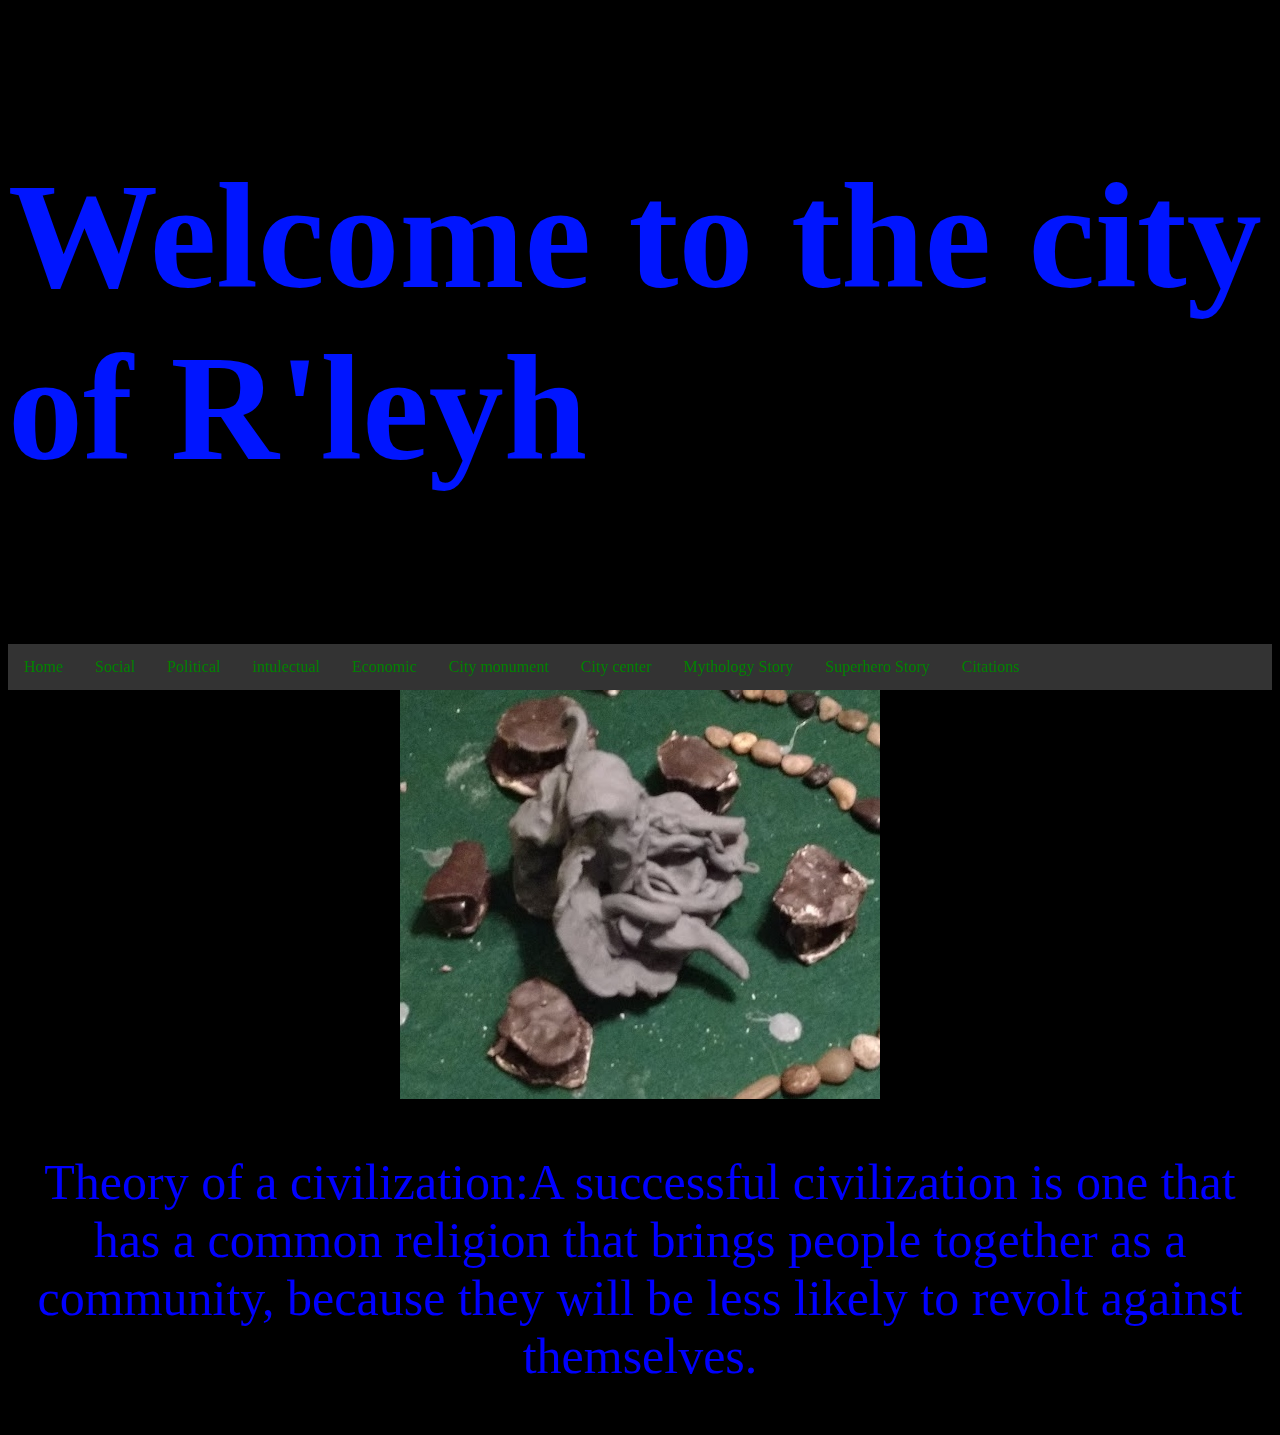
<file: index.html>
<!DOCTYPE html>
<html>
<link href="stylesheet.css" type="text/css" rel="stylesheet">

<h1><p style="font-size:150px"/>Welcome to the city of R'leyh</p></h1>

</body>
</html>
<html>
<style>
body
{
	background-color: black;
	color: blue;
}

</style>
<head>
<style>
ul {
    list-style-type: none;
    margin: 0;
    padding: 0;
    overflow: hidden;
    background-color: #333;
}

li {
    float: left;
}

li a {
    display: inline-block;
    color: green;
    text-align: center;
    padding: 14px 16px;
    text-decoration: none;
}

li a:hover {
    background-color: #111;
}
</style>
</head>
<body>
<ul>
  <li><a href="index.html">Home</a></li>
  <li><a href="Social.html">Social</a></li>
  <li><a href="Political.html">Political</a></li>
  <li><a href="intulectual.html">intulectual</a></li>
  <li><a href="economic.html">Economic</a></li>
  <li><a href="City Monument.html">City monument</a></li>
  <li><a href="City Center.html">City center</a></li>
  <li><a href="Mythology story.html">Mythology Story</a></li>
  <li><a href="Superhero Story.html">Superhero Story</a></li>
  <li><a href="Citations.html">Citations</a></li>
</ul>

</body>
</html>
<html>
<center><img src ="images/photo1.jpg"/><center>
</html>
<head>
<p style="font-size:50px">Theory of a civilization:A successful civilization is one that has a common religion that brings people together as a community, because they will be less likely to revolt against themselves.</p>
</head>
</html>
</file>
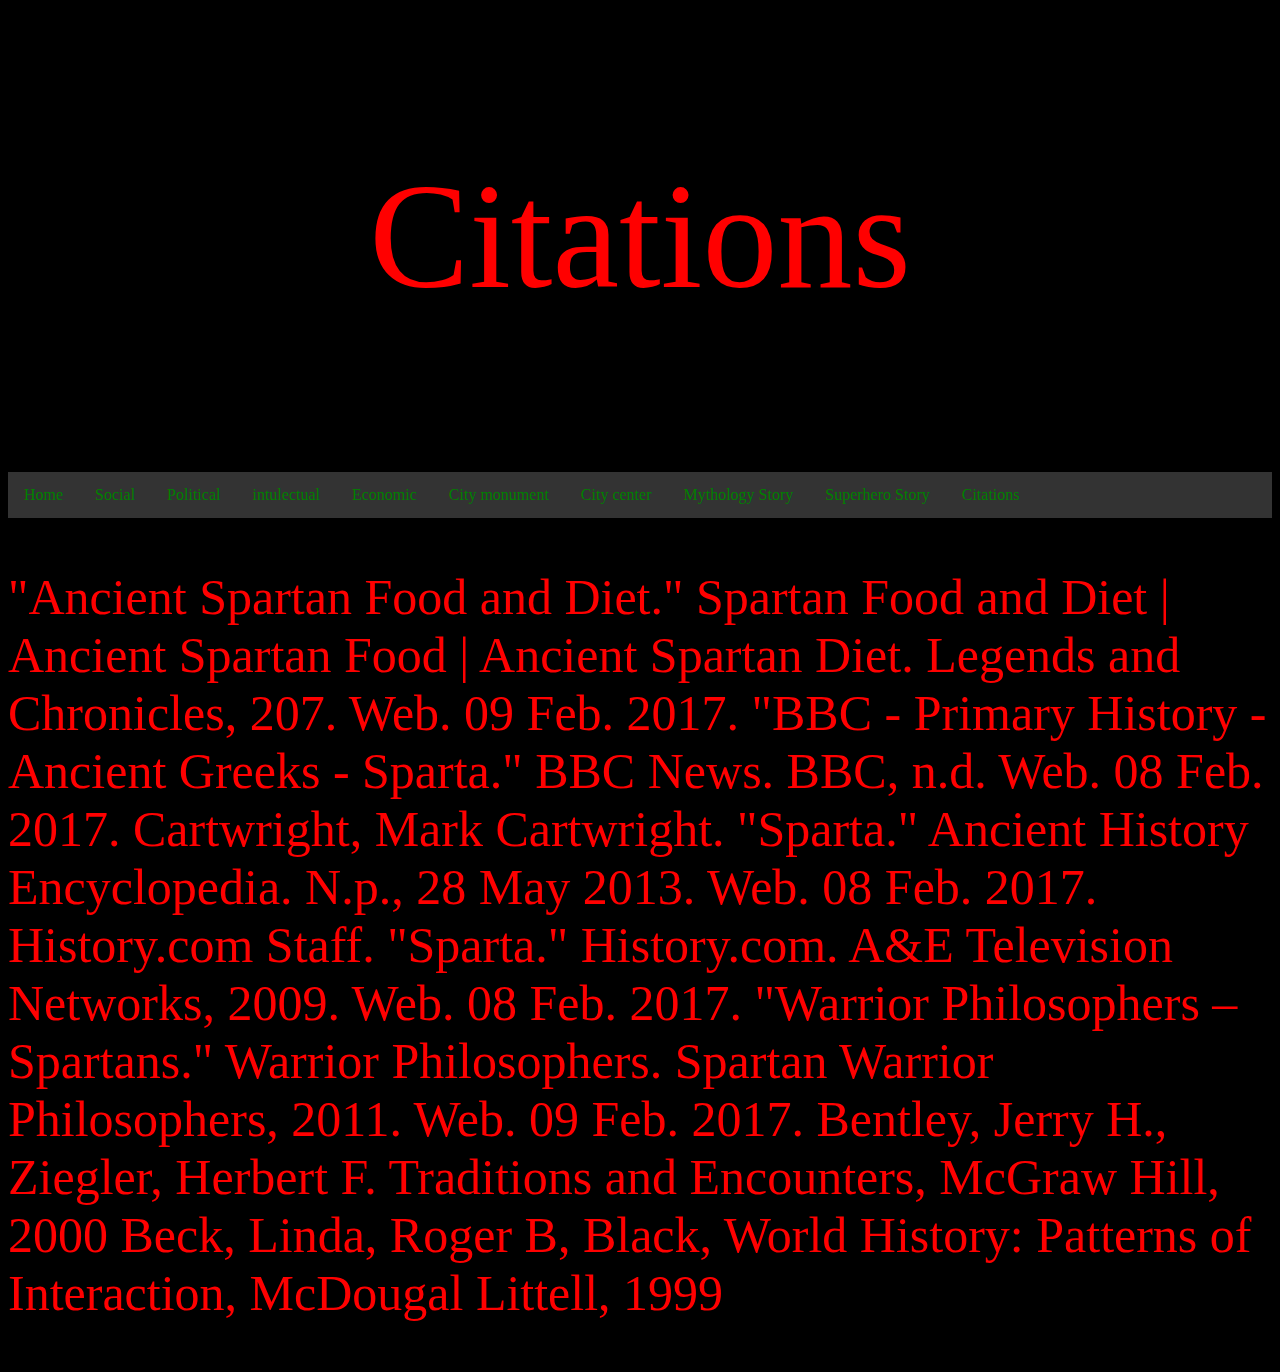
<file: Citations.html>
<!DOCTYPE html>
<html>
<href="stylesheet.css" type="text/css" rel="stylesheet">
</head>
<style>
body
{
	background-color: black;
	color: red;
}

</style>
<body>
<html>
<head>
<style>
ul {
    list-style-type: none;
    margin: 0;
    padding: 0;
    overflow: hidden;
    background-color: #333;
}

li {
    float: left;
}

li a {
    display: inline-block;
    color: green;
    text-align: center;
    padding: 14px 16px;
    text-decoration: none;
}

li a:hover {
    background-color: #111;
}
</style>
</head>
<body>
<center><p style="font-size:150px"/>Citations</p></center>
<ul>
  <li><a href="index.html">Home</a></li>
  <li><a href="Social.html">Social</a></li>
  <li><a href="Political.html">Political</a></li>
  <li><a href="intulectual.html">intulectual</a></li>
  <li><a href="economic.html">Economic</a></li>
  <li><a href="City Monument.html">City monument</a></li>
  <li><a href="City center.html">City center</a></li>
  <li><a href="Mythology story.html">Mythology Story</a></li>
  <li><a href="Superhero Story.html">Superhero Story</a></li>
  <li><a href="Citations.html">Citations</a></li>
</ul>
</html>
<html>
<p style="font-size:50px"/>"Ancient Spartan Food and Diet." Spartan Food and Diet | Ancient Spartan Food | Ancient Spartan Diet. Legends and Chronicles, 207. Web. 09 Feb. 2017.
"BBC - Primary History - Ancient Greeks - Sparta." BBC News. BBC, n.d. Web. 08 Feb. 2017.
Cartwright, Mark Cartwright. "Sparta." Ancient History Encyclopedia. N.p., 28 May 2013. Web. 08 Feb. 2017.
History.com Staff. "Sparta." History.com. A&E Television Networks, 2009. Web. 08 Feb. 2017.
"Warrior Philosophers – Spartans." Warrior Philosophers. Spartan Warrior Philosophers, 2011. Web. 09 Feb. 2017.
Bentley, Jerry H., Ziegler, Herbert F. Traditions and Encounters, McGraw Hill, 2000
Beck, Linda, Roger B, Black, World History: Patterns of Interaction, McDougal Littell, 1999</p>
</html>
</file>
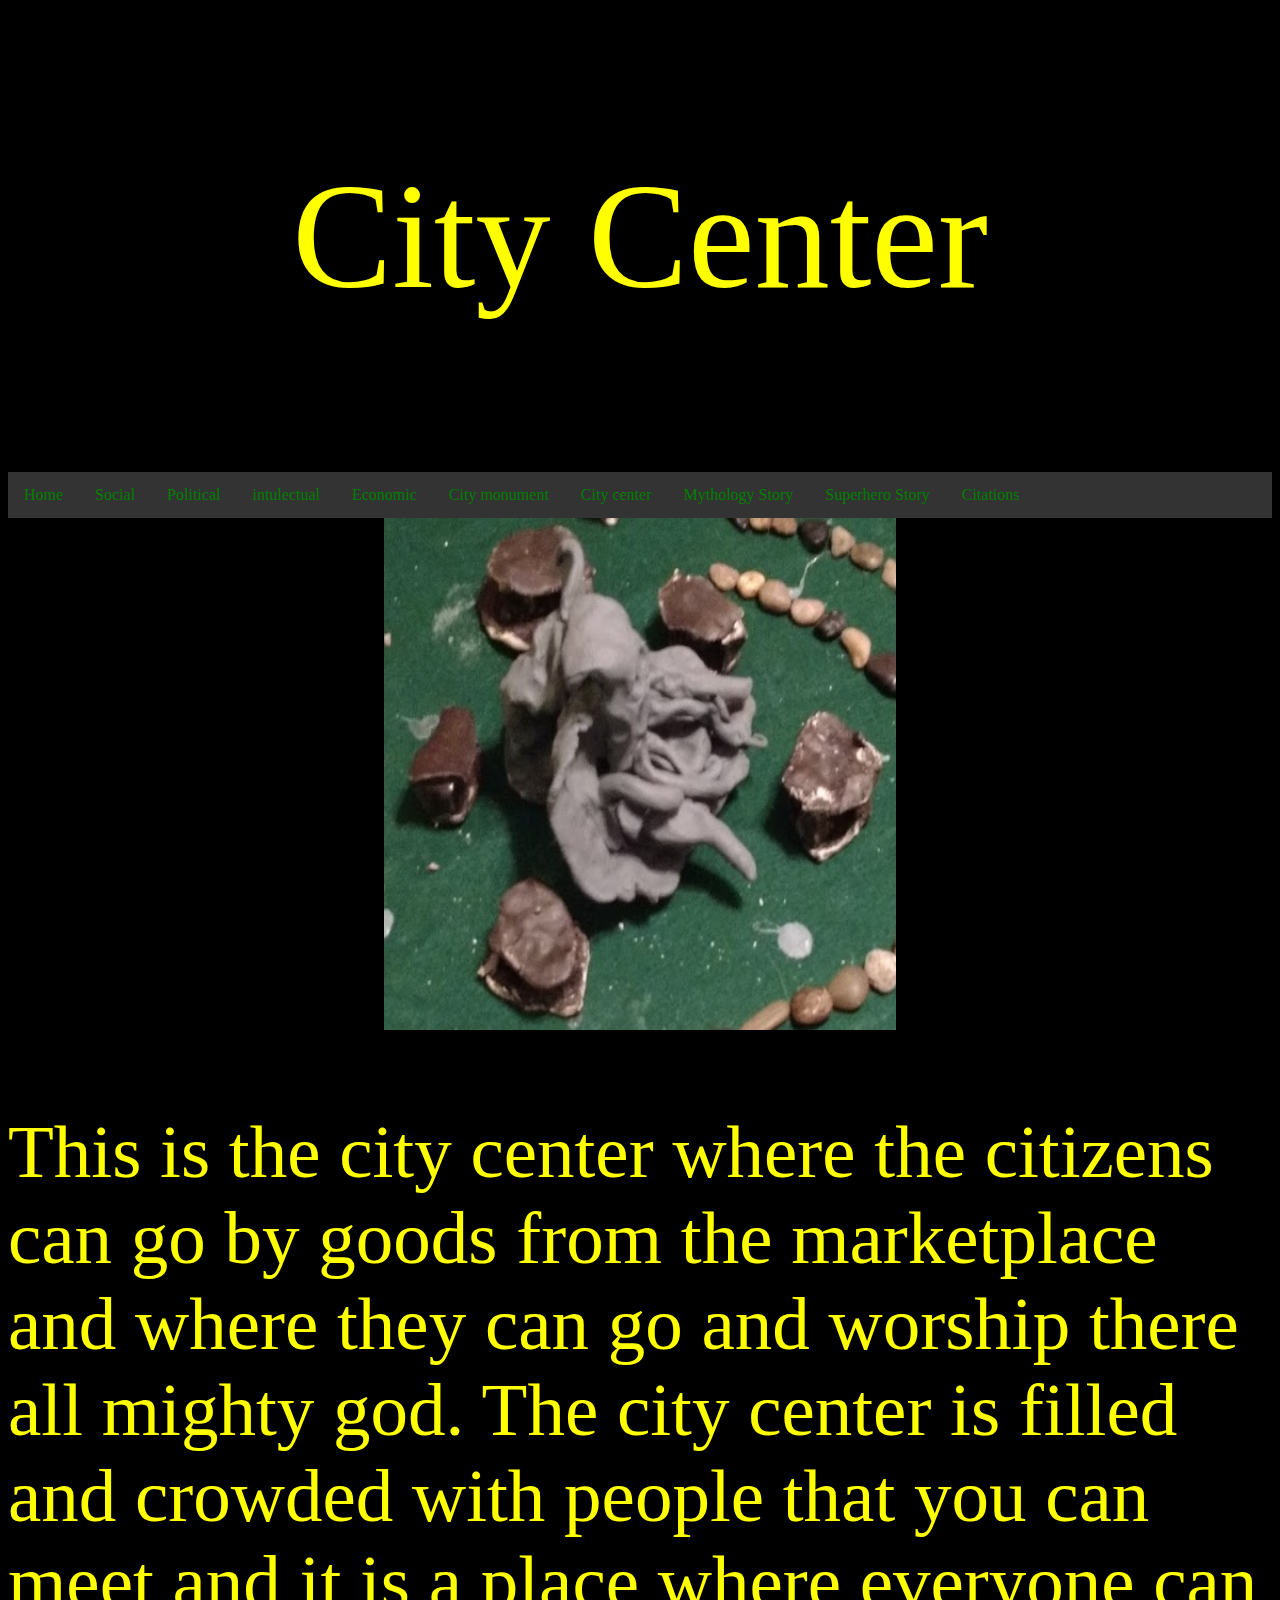
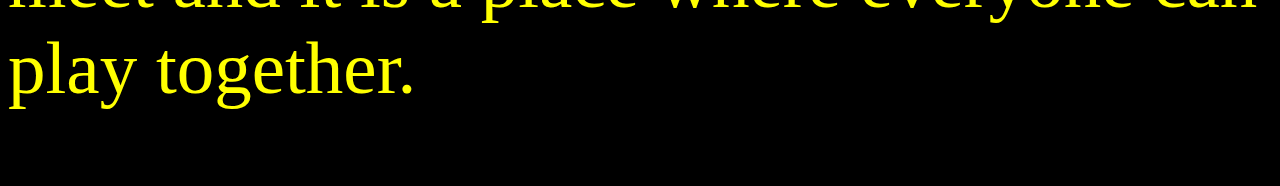
<file: City Center.html>
<!DOCTYPE html>
<html>
<link href="stylesheet.css" type="text/css" rel="stylesheet">
<style>
ul {
    list-style-type: none;
    margin: 0;
    padding: 0;
    overflow: hidden;
    background-color: #333;
}

li {
    float: left;
}

li a {
    display: inline-block;
    color: green;
    text-align: center;
    padding: 14px 16px;
    text-decoration: none;
}

li a:hover {
    background-color: #111;
}
</style>
</head>
<style>
body
{
	background-color: black;
	color: yellow;
}

</style>
<body>
<center><p style="font-size:150px"/>City Center</p></center>
<ul>
  <li><a href="index.html">Home</a></li>
  <li><a href="Social.html">Social</a></li>
  <li><a href="Political.html">Political</a></li>
  <li><a href="intulectual.html">intulectual</a></li>
  <li><a href="economic.html">Economic</a></li>
  <li><a href="City Monument.html">City monument</a></li>
  <li><a href="City Center.html">City center</a></li>
  <li><a href="Mythology story.html">Mythology Story</a></li>
  <li><a href="Superhero Story.html">Superhero Story</a></li>
  <li><a href="Citations.html">Citations</a></li>
</ul>
</body>
</html>
<html>
<center><img src="images/photo8.jpg" alt="photo8" style="width:512px;height:512px;"/></center>
</html>
<p style="font-size:75px"/>This is the city center where the citizens can go by goods from the marketplace and where they can go and worship there all mighty god. The city center is filled and crowded with people that you can meet and it is a place where everyone can play together.</p>
</html>
</file>
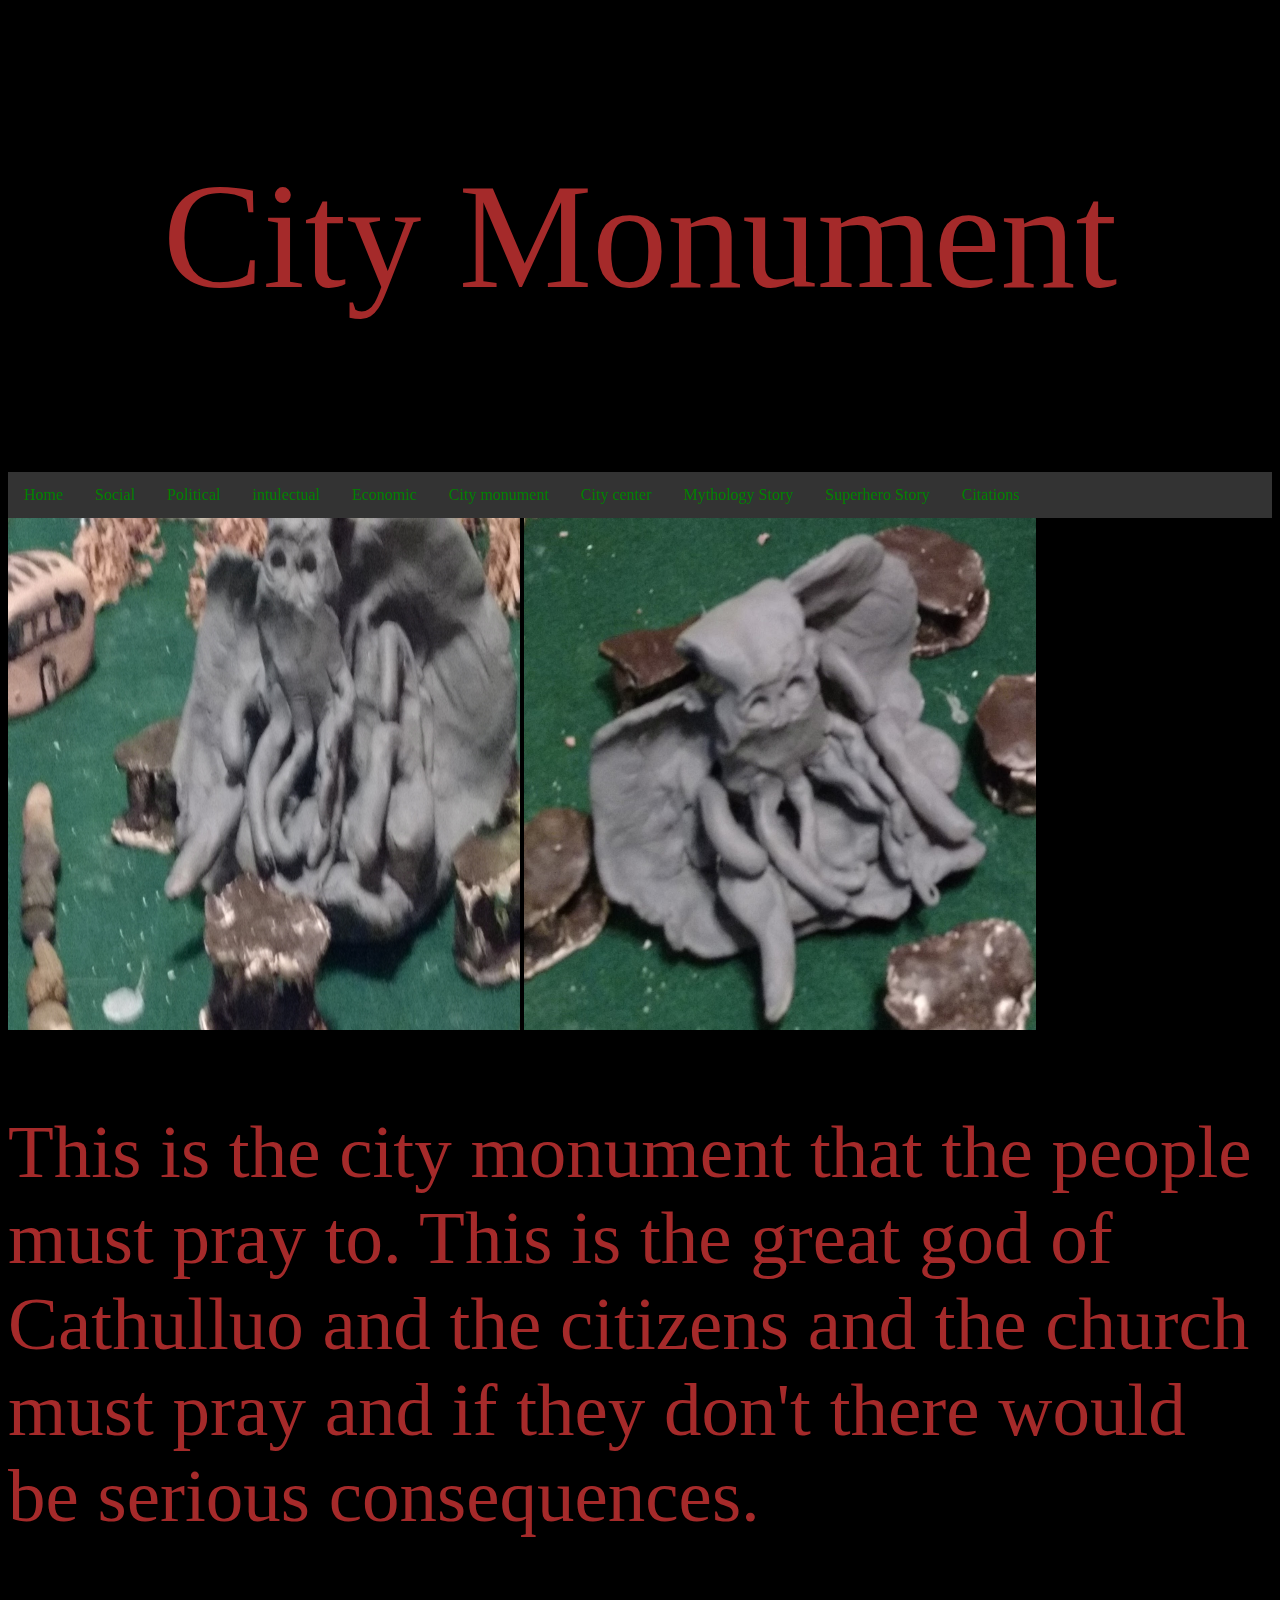
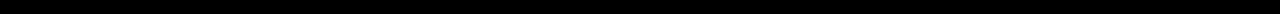
<file: City Monument.html>
<!DOCTYPE html>
<html>
<link href="stylesheet.css" type="text/css" rel="stylesheet">
<style>
ul {
    list-style-type: none;
    margin: 0;
    padding: 0;
    overflow: hidden;
    background-color: #333;
}

li {
    float: left;
}

li a {
    display: inline-block;
    color: green;
    text-align: center;
    padding: 14px 16px;
    text-decoration: none;
}

li a:hover {
    background-color: #111;
}
</style>
</head>
<style>
body
{
	background-color: black;
	color: brown;
}

</style>
<body>
<center><p style="font-size:150px"/>City Monument</p></center>
<ul>
  <li><a href="index.html">Home</a></li>
  <li><a href="Social.html">Social</a></li>
  <li><a href="Political.html">Political</a></li>
  <li><a href="intulectual.html">intulectual</a></li>
  <li><a href="economic.html">Economic</a></li>
  <li><a href="City Monument.html">City monument</a></li>
  <li><a href="City Center.html">City center</a></li>
  <li><a href="Mythology story.html">Mythology Story</a></li>
  <li><a href="Superhero Story.html">Superhero Story</a></li>
  <li><a href="Citations.html">Citations</a></li>
</ul>
</body>
</html>
<html>
<img src="images/photo9.jpg" alt="photo9" style="width:512px;height:512px;"/>
<img src="images/photo10.jpg" alt="photo10" style="width:512px;height:512px;"/>
</html>
<p style="font-size:75px"/>This is the city monument that the people must pray to. This is the great god of Cathulluo and the citizens and the church must pray and if they don't there would be serious consequences.</p>
</html>
</file>
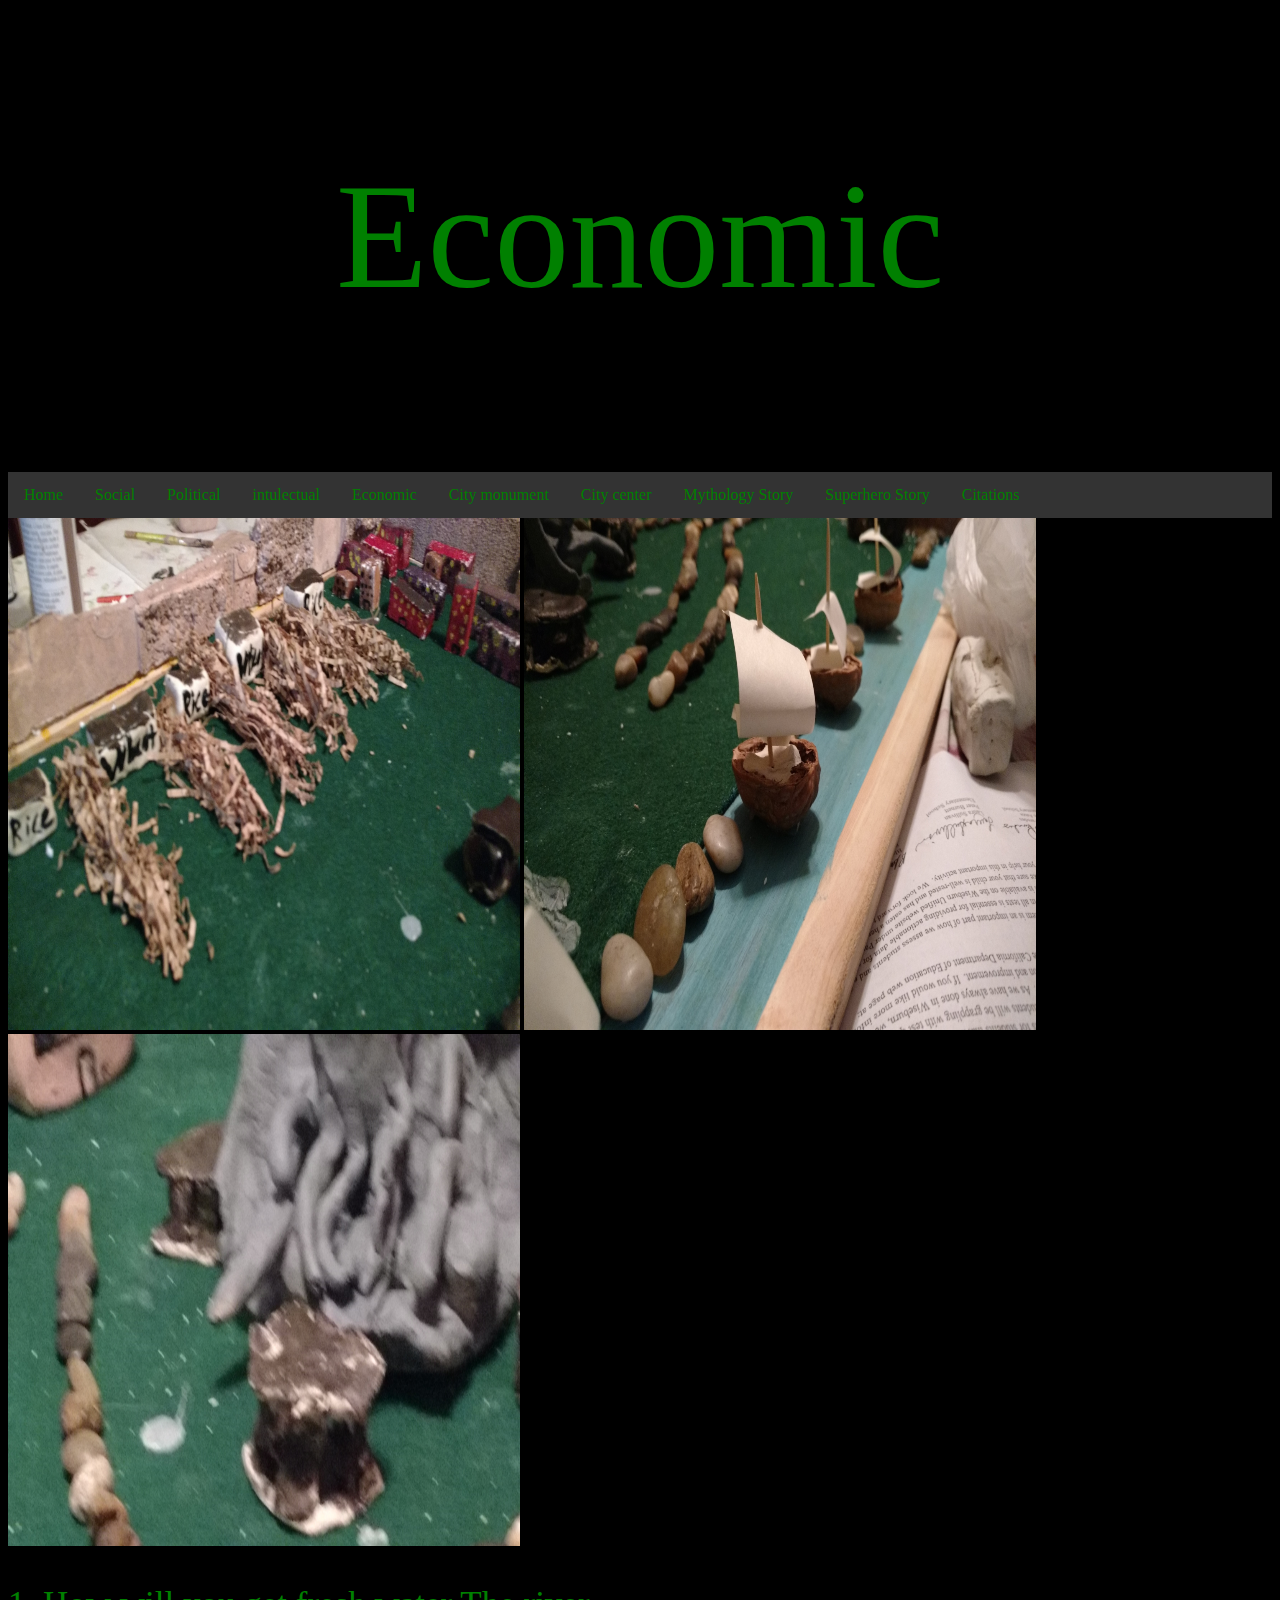
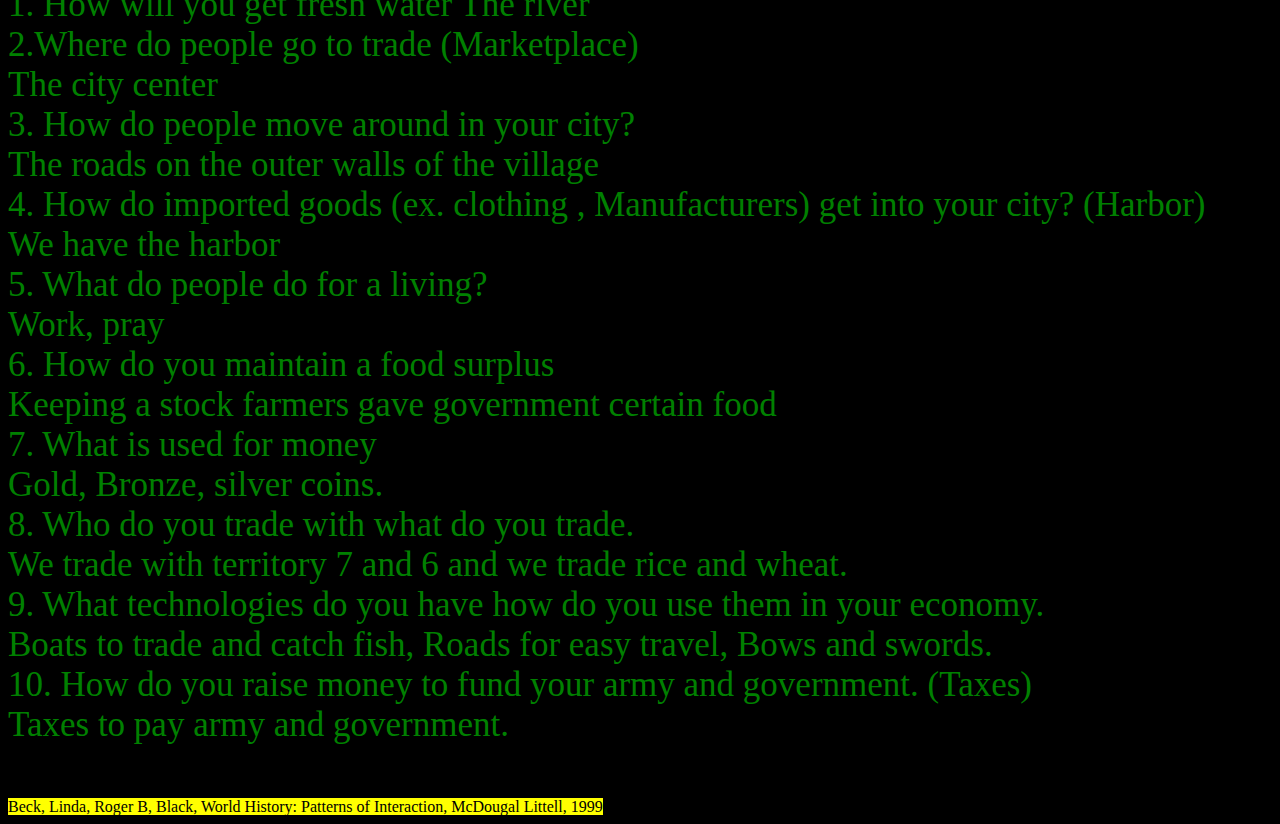
<file: economic.html>
<!DOCTYPE html>
<html>
<href="stylesheet.css" type="text/css" rel="stylesheet">
</head>
<style>
body
{
	background-color: black;
	color: green;
}

</style>
<center><p style="font-size:150px"/>Economic</p></center>
<body>
<html>
<head>
<style>
ul {
    list-style-type: none;
    margin: 0;
    padding: 0;
    overflow: hidden;
    background-color: #333;
}

li {
    float: left;
}

li a {
    display: inline-block;
    color: green;
    text-align: center;
    padding: 14px 16px;
    text-decoration: none;
}

li a:hover {
    background-color: #111;
}
</style>
</head>
<body>
<ul>
  <li><a href="index.html">Home</a></li>
  <li><a href="Social.html">Social</a></li>
  <li><a href="Political.html">Political</a></li>
  <li><a href="intulectual.html">intulectual</a></li>
  <li><a href="economic.html">Economic</a></li>
  <li><a href="City Monument.html">City monument</a></li>
  <li><a href="City center.html">City center</a></li>
  <li><a href="Mythology story.html">Mythology Story</a></li>
  <li><a href="Superhero Story.html">Superhero Story</a></li>
  <li><a href="Citations.html">Citations</a></li>
</ul>
<html>
<img src="images/photo2.jpg" alt="photo2" style="width:512px;height:512px;"/>
<img src="images/photo6.jpg" alt="photo6" style="width:512px;height:512px;"/>
<img src="images/photo7.jpg" alt="photo7" style="width:512px;height:512px;"/>
</html>
</body>
</html>
<html>
<p style="font-size:35px">1. How will you get fresh water
The river
<br>2.Where do people go to trade (Marketplace)</br>
The city center
<br>3. How do people move around in your city?</br>
The roads on the outer walls of the village 
<br>4. How do imported goods (ex. clothing , Manufacturers) get into your city? (Harbor)</br>
We have the harbor
<br>5. What do people do for a living?</br>
Work, pray 
<br>6. How do you maintain a food surplus</br>
Keeping a stock farmers gave government certain food

<br>7. What is used for money</br>
Gold, Bronze, silver coins.
<br>8. Who do you trade with what do you trade.</br>
We trade with territory 7 and 6 and we trade rice and wheat.

<br>9. What technologies do you have how do you use them in your economy.</br>
Boats to trade and catch fish, Roads for easy travel, Bows and swords.

<br>10. How do you raise money to fund your army and government. (Taxes)</br>
Taxes to pay army and government.</p>
<mark><br>Beck, Linda, Roger B, Black, World History: Patterns of Interaction, McDougal Littell, 1999</mark></br>
</html>
</file>
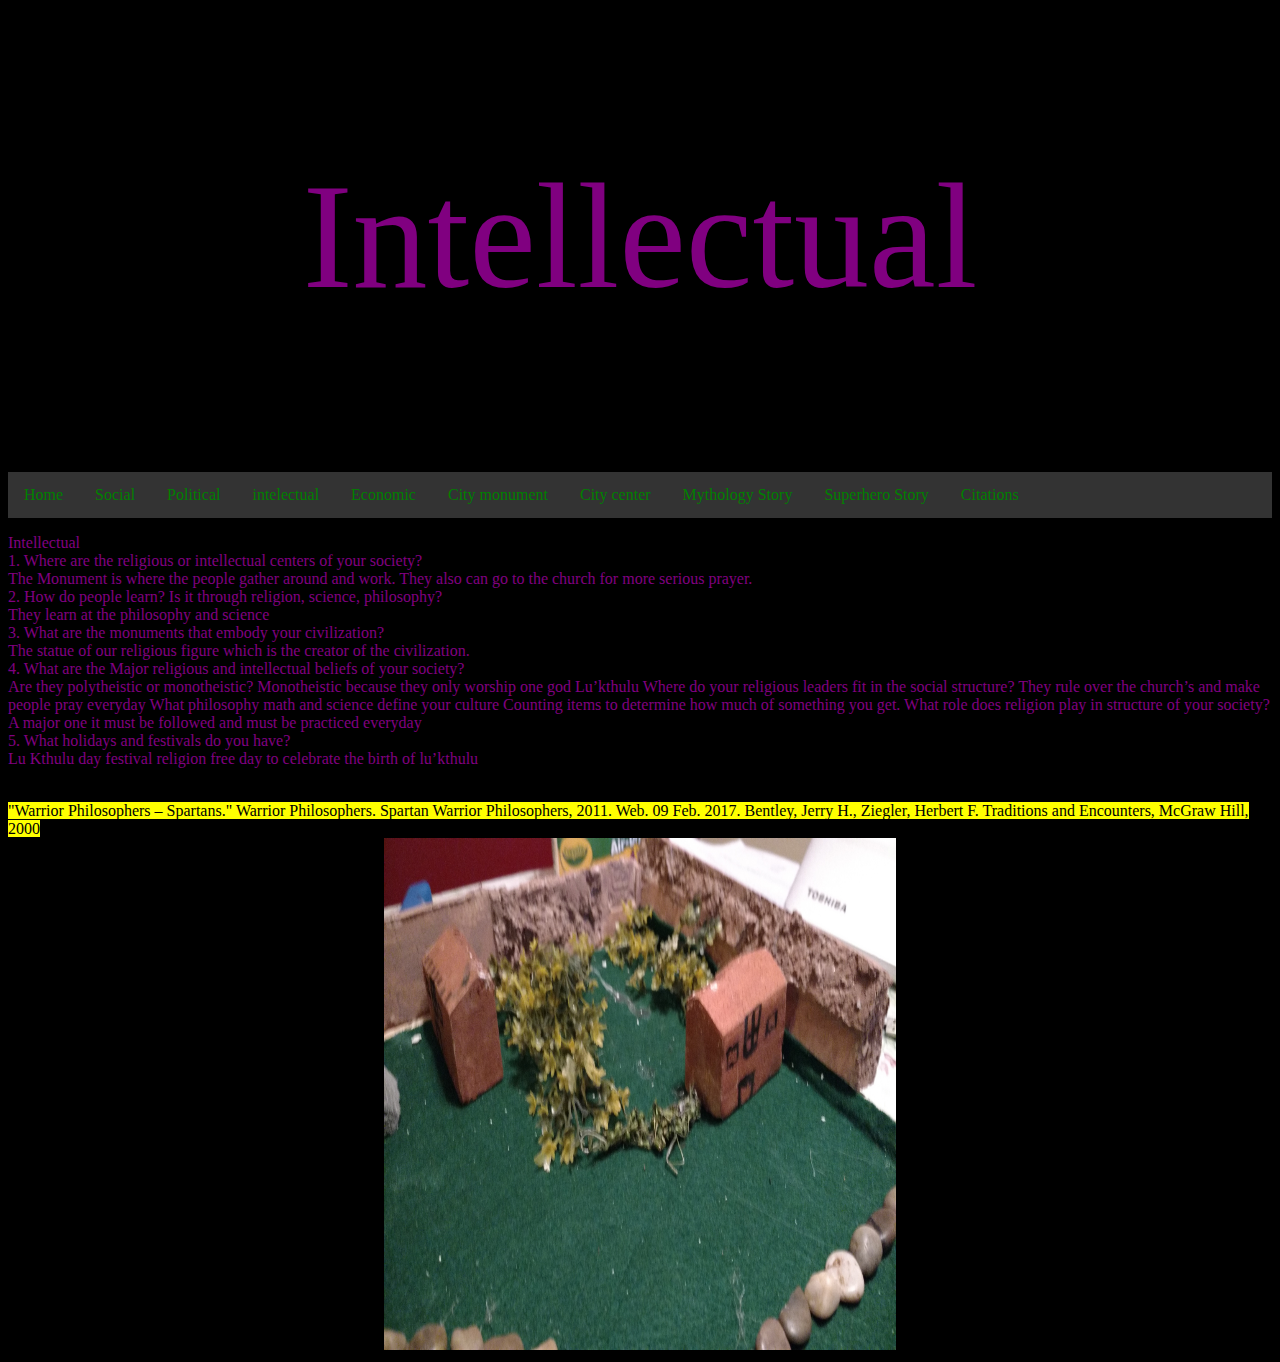
<file: intulectual.html>
<!DOCTYPE html>
<html>
<href="stylesheet.css" type="text/css" rel="stylesheet">
</head>
<style>
body
{
	background-color: black;
	color: purple;
}

</style>
<body>
<html>
<head>
<style>
ul {
    list-style-type: none;
    margin: 0;
    padding: 0;
    overflow: hidden;
    background-color: #333;
}

li {
    float: left;
}

li a {
    display: inline-block;
    color: green;
    text-align: center;
    padding: 14px 16px;
    text-decoration: none;
}

li a:hover {
    background-color: #111;
}
</style>
<center><p style="font-size:150px"/>Intellectual</p></center>
</head>
<body>
<ul>
  <li><a href="index.html">Home</a></li>
  <li><a href="Social.html">Social</a></li>
  <li><a href="Political.html">Political</a></li>
  <li><a href="intulectual.html">intelectual</a></li>
  <li><a href="economic.html">Economic</a></li>
  <li><a href="City Monument.html">City monument</a></li>
  <li><a href="City Center.html">City center</a></li>
  <li><a href="Mythology story.html">Mythology Story</a></li>
  <li><a href="Superhero Story.html">Superhero Story</a></li>
  <li><a href="Citations.html">Citations</a></li>
</ul>

</body>
</html>
<html>
<p style="font-size:50px.">Intellectual
<br>1. Where are the religious or intellectual centers of your society?</br>
The Monument is where the people gather around and work. They also can go to the church for more serious prayer.
<br>2. How do people learn? Is it through religion, science, philosophy?</br>
They learn at the philosophy and science 
<br>3. What are the monuments that embody your civilization?</br>
 The statue of our religious figure which is the creator of the civilization.
<br>4. What are the Major religious and intellectual beliefs of your society?</br>
Are they polytheistic or monotheistic?
Monotheistic because they only worship one god Lu’kthulu
Where do your religious leaders fit in the social structure?
They rule over the church’s and make people pray everyday
What philosophy math and science define your culture
Counting items to determine how much of something you get. 
What role does religion play in structure of your society?
A major one it must be followed and must be practiced everyday
<br>5. What holidays and festivals do you have?</br>
Lu Kthulu day festival religion free day to celebrate the birth of lu’kthulu</p>
<mark><br>"Warrior Philosophers – Spartans." Warrior Philosophers. Spartan Warrior Philosophers, 2011. Web. 09 Feb. 2017.
Bentley, Jerry H., Ziegler, Herbert F. Traditions and Encounters, McGraw Hill, 2000</mark></br>
</html>
<html>
<center><img src="images/photo4.jpg" alt="photo4" style="width:512px;height:512px;"/><center>
</html>
</file>
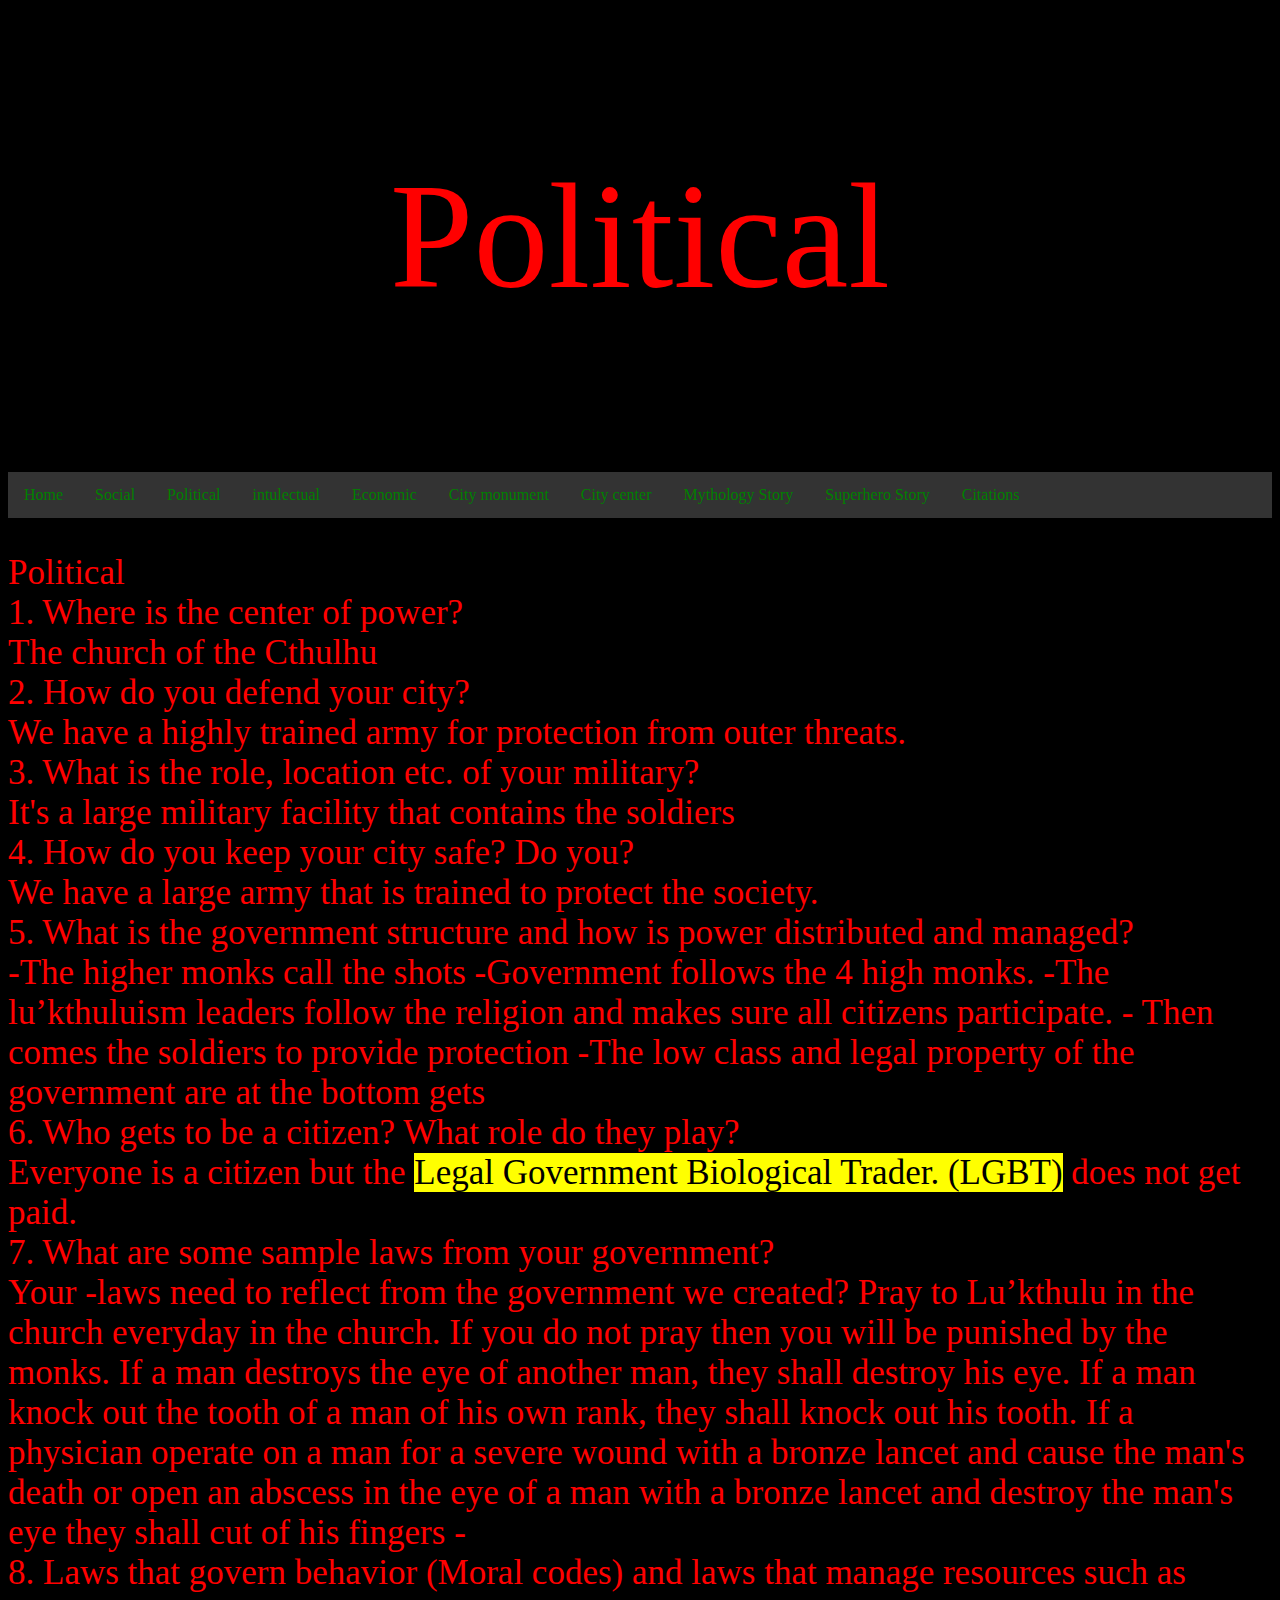
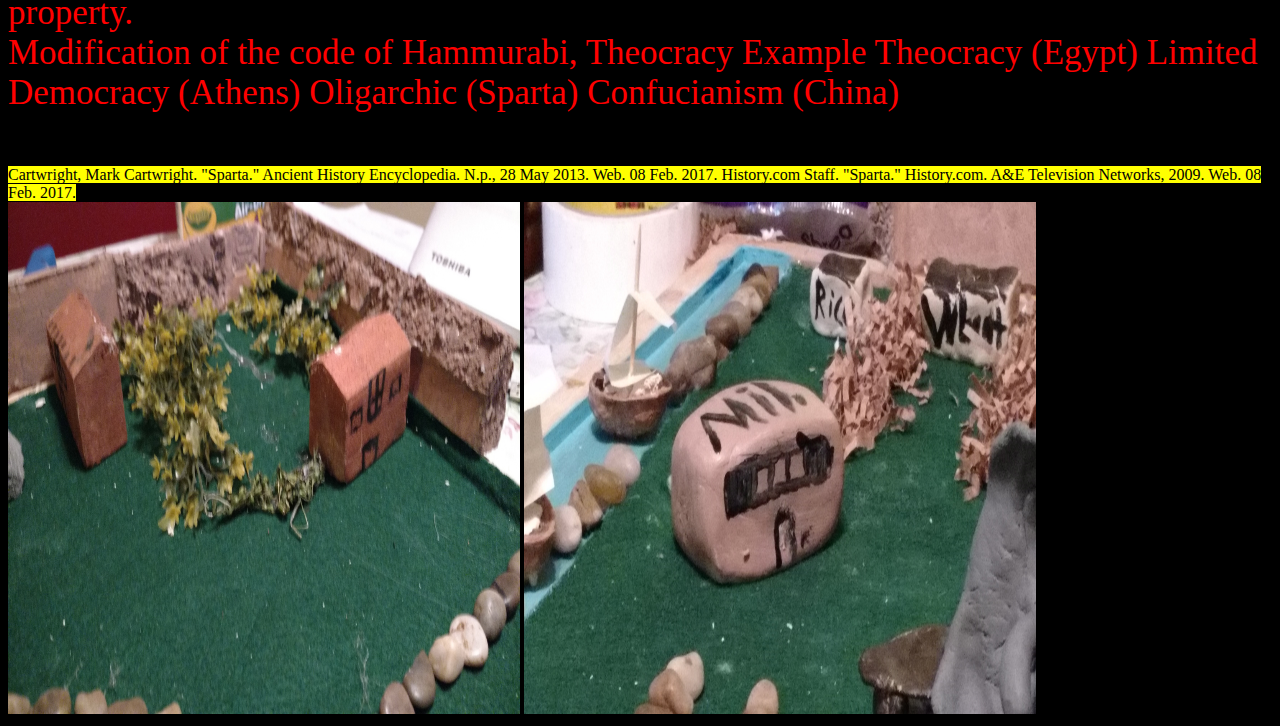
<file: Political.html>
<!DOCTYPE html>
<html>
<href="stylesheet.css" type="text/css" rel="stylesheet">
</head>
<style>
body
{
	background-color: black;
	color: red;
}

</style>
<body>
<html>
<head>
<style>
ul {
    list-style-type: none;
    margin: 0;
    padding: 0;
    overflow: hidden;
    background-color: #333;
}

li {
    float: left;
}

li a {
    display: inline-block;
    color: green;
    text-align: center;
    padding: 14px 16px;
    text-decoration: none;
}

li a:hover {
    background-color: #111;
}
</style>
</head>
<body>
<center><p style="font-size:150px"/>Political</p></center>
<ul>
  <li><a href="index.html">Home</a></li>
  <li><a href="Social.html">Social</a></li>
  <li><a href="Political.html">Political</a></li>
  <li><a href="intulectual.html">intulectual</a></li>
  <li><a href="economic.html">Economic</a></li>
  <li><a href="City Monument.html">City monument</a></li>
  <li><a href="City center.html">City center</a></li>
  <li><a href="Mythology story.html">Mythology Story</a></li>
  <li><a href="Superhero Story.html">Superhero Story</a></li>
  <li><a href="Citations.html">Citations</a></li>
</ul>
<style>
<h1>Political</h1>
</style>
</body>
</html>
<p style="font-size:35px">Political

<br>1. Where is the center of power?</br>
The church of the Cthulhu 
<br>2. How do you defend your city?</li></br>
We have a highly trained army for protection from outer threats.

<br>3. What is the role, location etc. of your military?</br>
It's a large military facility that contains the soldiers

<br>4. How do you keep your city safe? Do you?</br>
We have a large army that is trained to protect the society.
<br>5. What is the government structure and how is power distributed and managed?</br>
-The higher monks call the shots
-Government follows the 4 high monks. 
-The lu’kthuluism leaders follow the religion and makes sure all citizens participate.
- Then comes the soldiers to provide protection
-The low class and legal property of the government are at the bottom
gets
<br>6. Who gets to be a citizen? What role do they play?</br>
Everyone is a citizen but the <mark>Legal Government Biological Trader. (LGBT)</mark> does not get paid.



<br>7. What are some sample laws from your government?</br> Your -laws need to reflect from the government we created?
Pray to Lu’kthulu in the church everyday in the church.
If you do not pray then you will be punished by the monks.
If a man destroys the eye of another man, they shall destroy his eye.
If a man knock out the tooth of a man of his own rank, they shall knock out his tooth.
If a physician operate on a man for a severe wound with a bronze lancet and cause the man's death or open an abscess in the eye of a man with a bronze lancet and destroy the man's eye they shall cut of his fingers
-

<br>8. Laws that govern behavior (Moral codes) and laws that manage resources such as property.</br>
Modification of the code of Hammurabi, Theocracy

Example Theocracy (Egypt) Limited Democracy (Athens) Oligarchic (Sparta) Confucianism (China) </p>
<mark><br>Cartwright, Mark Cartwright. "Sparta." Ancient History Encyclopedia. N.p., 28 May 2013. Web. 08 Feb. 2017.
History.com Staff. "Sparta." History.com. A&E Television Networks, 2009. Web. 08 Feb. 2017.</br></mark>

<html>
<img src="images/photo4.jpg" alt="photo4" style="width:512px;height:512px;"/>
<img src="images/photo5.jpg" alt="photo5" style="width:512px;height:512px;"/>
</html>
</file>
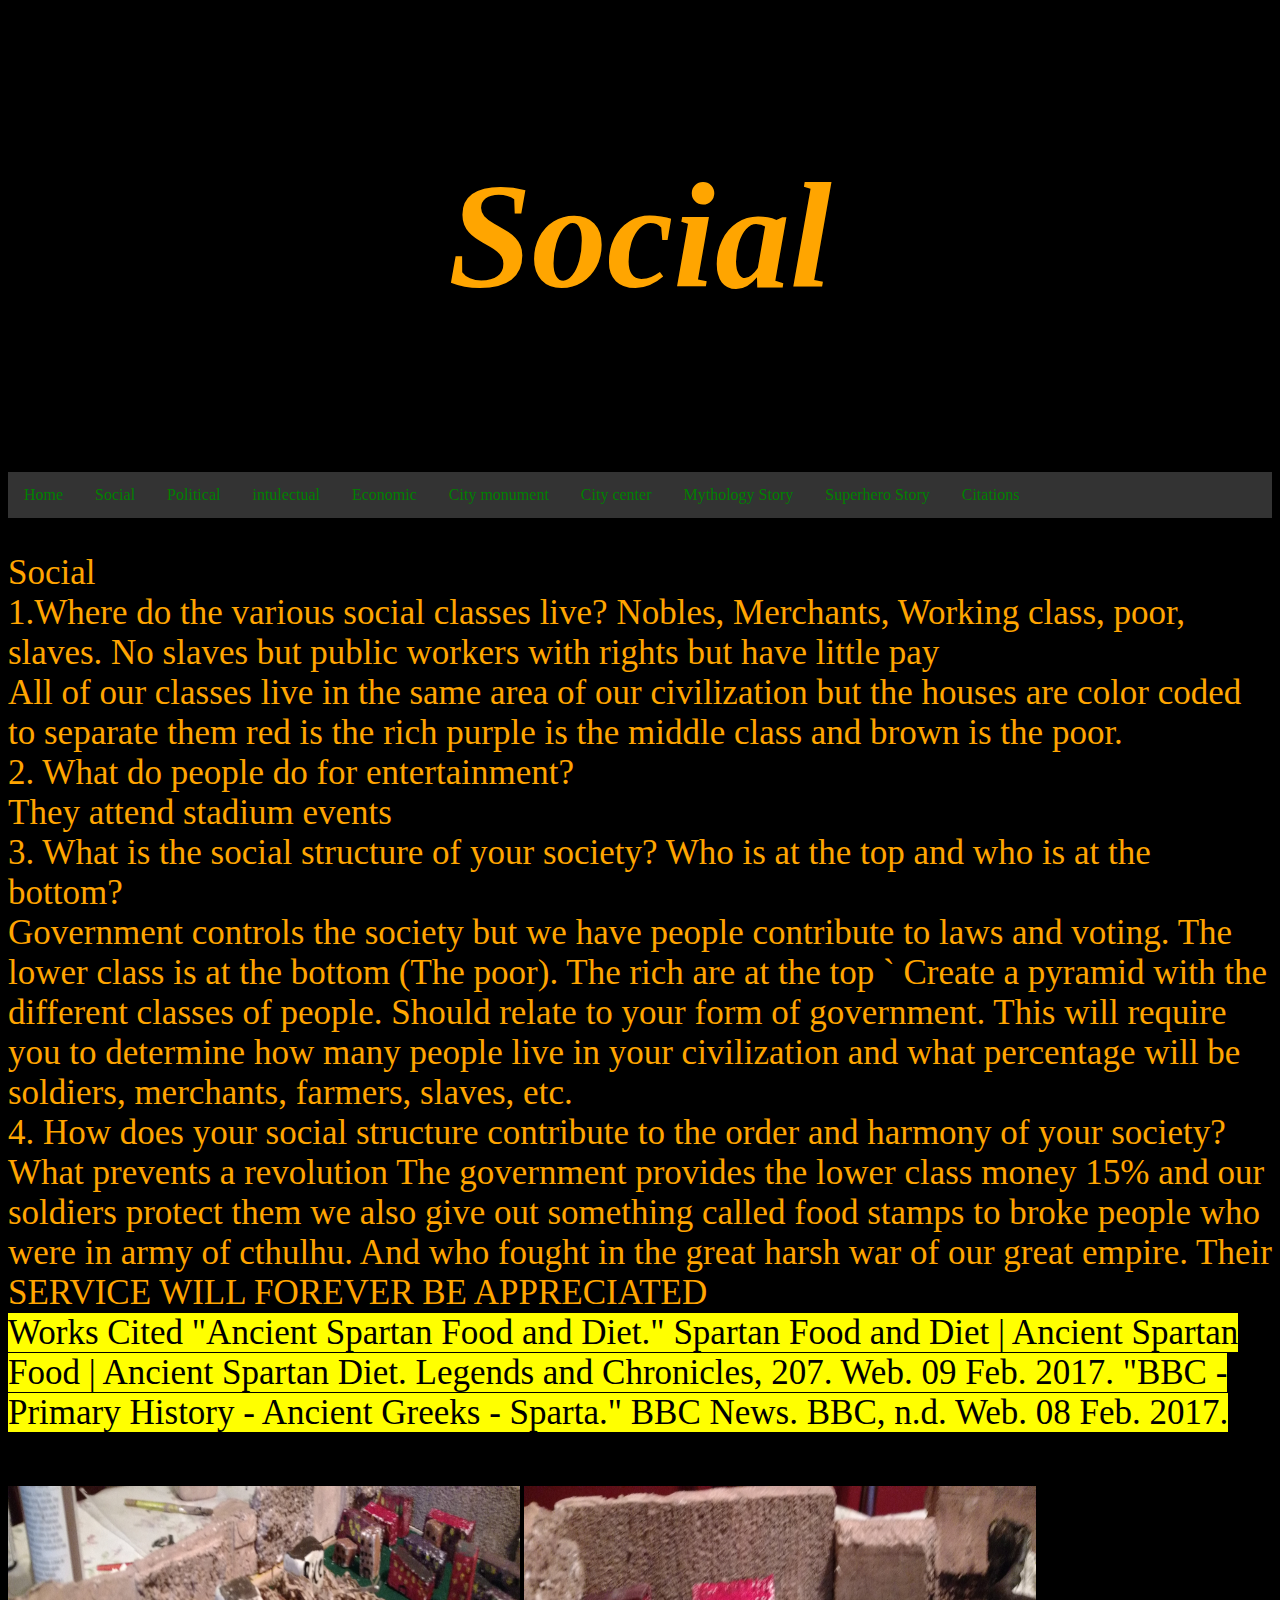
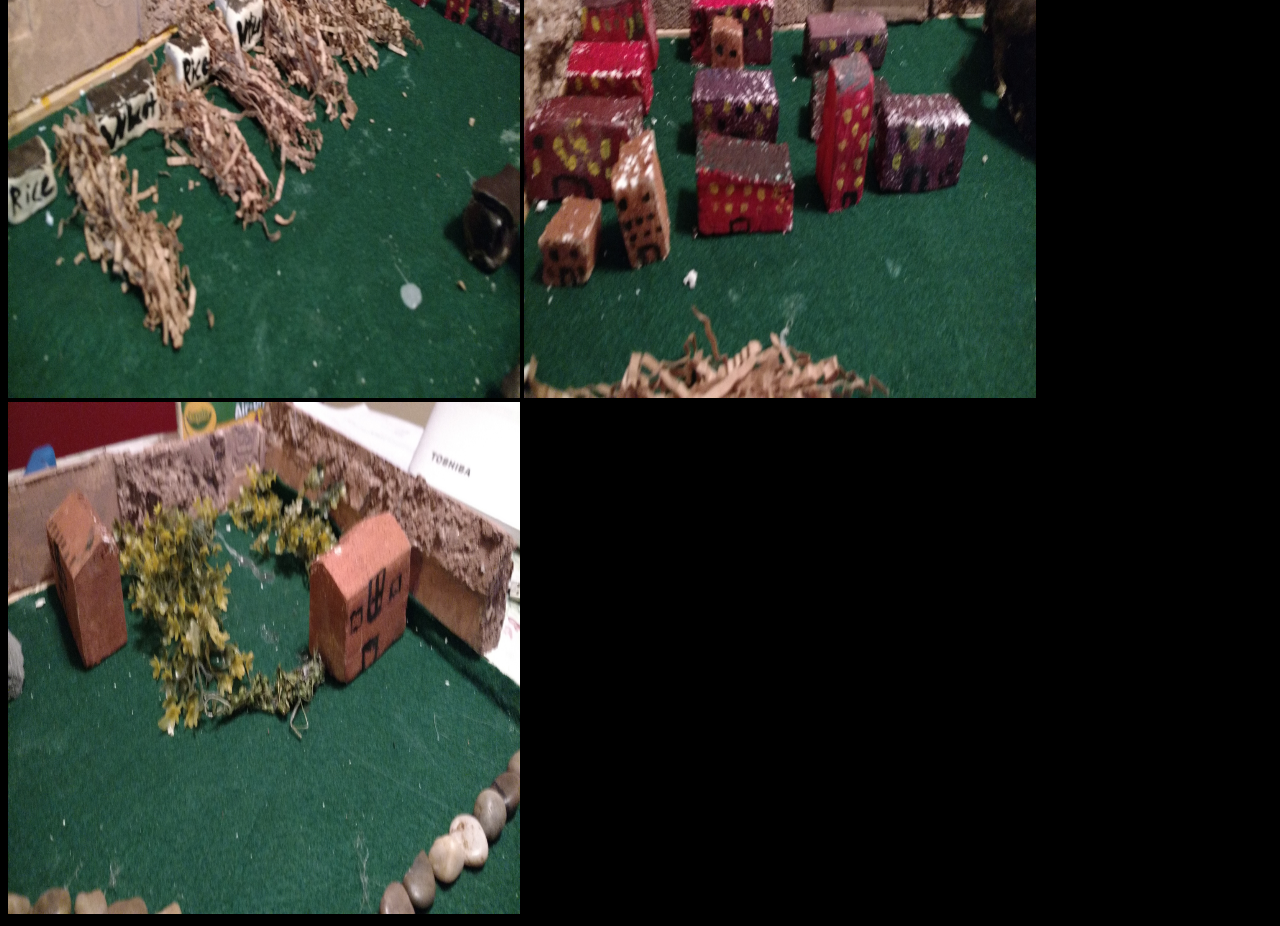
<file: Social.html>
<!DOCTYPE html>
<html>
<href="stylesheet.css" type="text/css" rel="stylesheet">
</head>
<style>
body
{
	background-color: black;
	color: orange;
}

</style>
<body>
<html>
<head>
<style>
ul {
    list-style-type: none;
    margin: 0;
    padding: 0;
    overflow: hidden;
    background-color: #333;
}

li {
    float: left;
}

li a {
    display: inline-block;
    color: green;
    text-align: center;
    padding: 14px 16px;
    text-decoration: none;
}

li a:hover {
    background-color: #111;
}
</style>
<h2><center><p style="font-size:150px"/><em>Social</em></p></center></h2>
</head>
<body>
<ul>
  <li><a href="index.html">Home</a></li>
  <li><a href="Social.html">Social</a></li>
  <li><a href="Political.html">Political</a></li>
  <li><a href="intulectual.html">intulectual</a></li>
  <li><a href="economic.html">Economic</a></li>
  <li><a href="City Monument.html">City monument</a></li>
  <li><a href="City Center.html">City center</a></li>
  <li><a href="Mythology story.html">Mythology Story</a></li>
  <li><a href="Superhero Story.html">Superhero Story</a></li>
  <li><a href="Citations.html">Citations</a></li>
</ul>

</body>
</html>
<html>
<p style="font-size:35px">Social
<br>1.Where do the various social classes live? Nobles, Merchants, Working class, poor, slaves.
No slaves but public workers with rights but have little pay</br>
All of our classes live in the same area of our civilization but the houses are color coded to separate them red is the rich purple is the middle class and brown is the poor.</li>
     <br>2. What do people do for entertainment?</br>
They attend stadium events
     <br>3. What is the social structure of your society? Who is at the top and who is at the bottom?</br>
Government controls the society but we have people contribute to laws and voting. The lower class is at the bottom (The poor). The rich are at the top `
Create a pyramid with the different classes of people. Should relate to your form of government. This will require you to determine how many people live in your civilization and what percentage will be soldiers, merchants, farmers, slaves, etc.

<br>4.  How does your social structure contribute to the order and harmony of your society?</br>
What prevents a revolution
The government provides the lower class money 15% and our soldiers protect them we also give out something called food stamps to broke people who were in army of cthulhu. And who fought in the great harsh war of our great empire. Their SERVICE WILL FOREVER BE APPRECIATED

<mark><br>Works Cited
"Ancient Spartan Food and Diet." Spartan Food and Diet | Ancient Spartan Food | Ancient Spartan Diet. Legends and Chronicles, 207. Web. 09 Feb. 2017.
"BBC - Primary History - Ancient Greeks - Sparta." BBC News. BBC, n.d. Web. 08 Feb. 2017.</p></li></br></mark>
<html>
<img src="images/photo2.jpg" alt="photo2" style="width:512px;height:512px;"/>
<img src="images/photo3.jpg" alt="photo3" style="width:512px;height:512px;"/>
<img src="images/photo4.jpg" alt="photo4" style="width:512px;height:512px;"/>
 </html>
</file>
<file: stylesheet.css>
/*CSS document */

h1{
	color:#0015ff;
	
}

h2{
	color:#9910a8;
}
p{
	font-family: Blenny Black;
	font-size: 30px;
}
</file>
